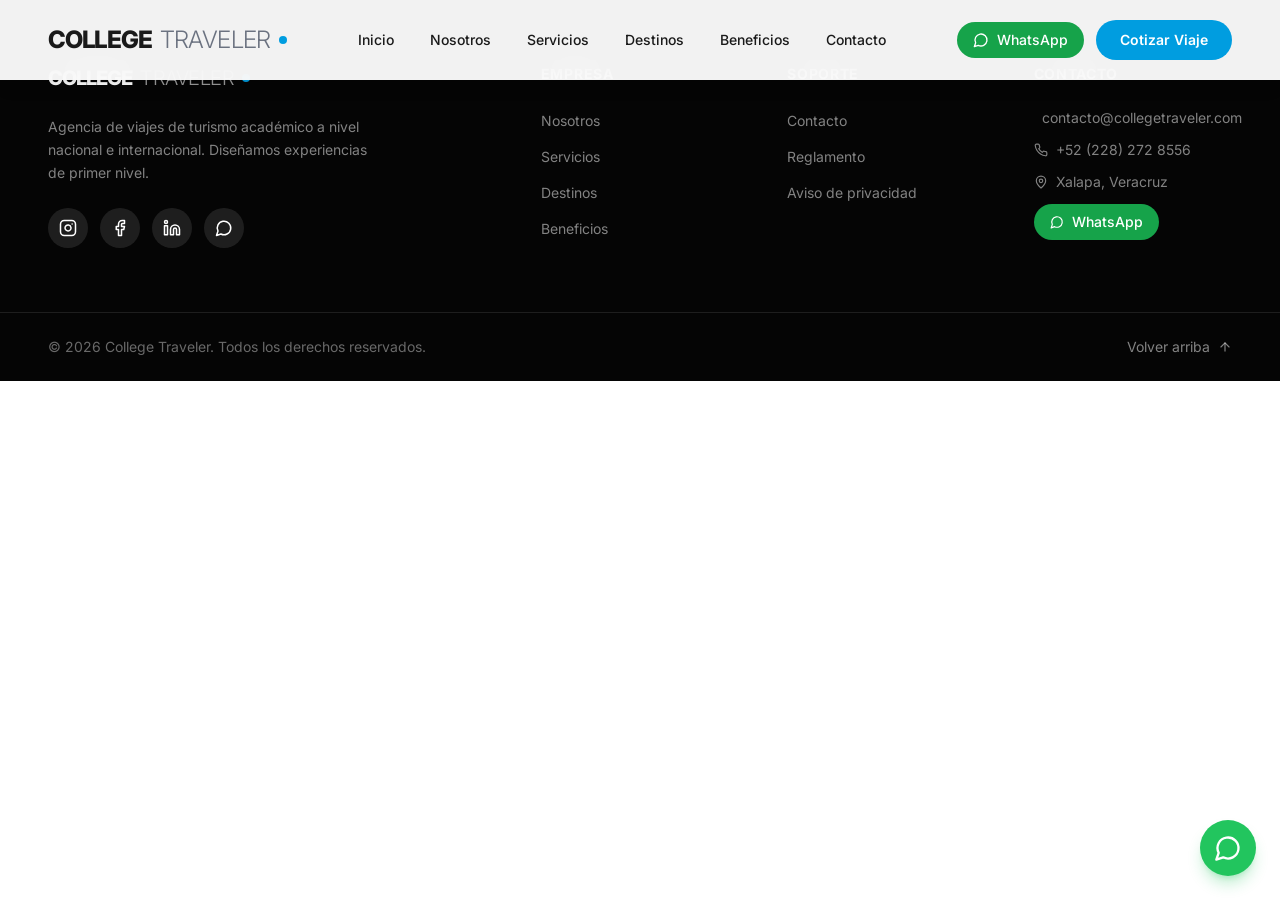
<file: index.html>
<!doctype html><html lang="es-MX"><head><meta charset="utf-8"/><meta name="viewport" content="width=device-width,initial-scale=1"/><meta name="theme-color" content="#009DE0"/><title>College Traveler · Viajes académicos desde Xalapa, Veracruz</title><meta name="description" content="Agencia de viajes académicos en Xalapa, Veracruz. Llevamos grupos universitarios a congresos, empresas, museos e instituciones de su carrera, en México y el extranjero."/><link rel="canonical" href="https://collegetraveler.com/"/><meta property="og:type" content="website"/><meta property="og:site_name" content="College Traveler"/><meta property="og:title" content="College Traveler · Viajes académicos"/><meta property="og:description" content="Viajes académicos para grupos universitarios: congresos, empresas, museos e instituciones de su carrera."/><meta property="og:url" content="https://collegetraveler.com/"/><meta property="og:locale" content="es_MX"/><script defer="defer" src="/static/js/main.dd12dda1.js"></script><link href="/static/css/main.f03aaa86.css" rel="stylesheet"></head><body><noscript>Activa JavaScript para ver esta página.</noscript><div id="root"></div></body></html>
</file>
<file: static/css/main.f03aaa86.css>
@import url(https://fonts.googleapis.com/css2?family=Inter:wght@300;400;500;600;700;800;900&display=swap);*,::backdrop,:after,:before{--tw-border-spacing-x:0;--tw-border-spacing-y:0;--tw-translate-x:0;--tw-translate-y:0;--tw-rotate:0;--tw-skew-x:0;--tw-skew-y:0;--tw-scale-x:1;--tw-scale-y:1;--tw-pan-x: ;--tw-pan-y: ;--tw-pinch-zoom: ;--tw-scroll-snap-strictness:proximity;--tw-gradient-from-position: ;--tw-gradient-via-position: ;--tw-gradient-to-position: ;--tw-ordinal: ;--tw-slashed-zero: ;--tw-numeric-figure: ;--tw-numeric-spacing: ;--tw-numeric-fraction: ;--tw-ring-inset: ;--tw-ring-offset-width:0px;--tw-ring-offset-color:#fff;--tw-ring-color:#3b82f680;--tw-ring-offset-shadow:0 0 #0000;--tw-ring-shadow:0 0 #0000;--tw-shadow:0 0 #0000;--tw-shadow-colored:0 0 #0000;--tw-blur: ;--tw-brightness: ;--tw-contrast: ;--tw-grayscale: ;--tw-hue-rotate: ;--tw-invert: ;--tw-saturate: ;--tw-sepia: ;--tw-drop-shadow: ;--tw-backdrop-blur: ;--tw-backdrop-brightness: ;--tw-backdrop-contrast: ;--tw-backdrop-grayscale: ;--tw-backdrop-hue-rotate: ;--tw-backdrop-invert: ;--tw-backdrop-opacity: ;--tw-backdrop-saturate: ;--tw-backdrop-sepia: ;--tw-contain-size: ;--tw-contain-layout: ;--tw-contain-paint: ;--tw-contain-style: }

/*
! tailwindcss v3.4.19 | MIT License | https://tailwindcss.com
*/*,:after,:before{border:0 solid #e5e7eb;box-sizing:border-box}:after,:before{--tw-content:""}:host,html{-webkit-text-size-adjust:100%;font-feature-settings:normal;-webkit-tap-highlight-color:transparent;font-family:ui-sans-serif,system-ui,sans-serif,Apple Color Emoji,Segoe UI Emoji,Segoe UI Symbol,Noto Color Emoji;font-variation-settings:normal;line-height:1.5;tab-size:4}body{line-height:inherit}hr{border-top-width:1px;color:inherit;height:0}abbr:where([title]){-webkit-text-decoration:underline dotted;text-decoration:underline dotted}h1,h2,h3,h4,h5,h6{font-size:inherit;font-weight:inherit}a{color:inherit;text-decoration:inherit}b,strong{font-weight:bolder}code,kbd,pre,samp{font-feature-settings:normal;font-family:ui-monospace,SFMono-Regular,Menlo,Monaco,Consolas,Liberation Mono,Courier New,monospace;font-size:1em;font-variation-settings:normal}small{font-size:80%}sub,sup{font-size:75%;line-height:0;position:relative;vertical-align:initial}sub{bottom:-.25em}sup{top:-.5em}table{border-collapse:collapse;border-color:inherit;text-indent:0}button,input,optgroup,select,textarea{font-feature-settings:inherit;color:inherit;font-family:inherit;font-size:100%;font-variation-settings:inherit;font-weight:inherit;letter-spacing:inherit;line-height:inherit;margin:0;padding:0}button,select{text-transform:none}button,input:where([type=button]),input:where([type=reset]),input:where([type=submit]){-webkit-appearance:button;background-color:initial;background-image:none}:-moz-focusring{outline:auto}:-moz-ui-invalid{box-shadow:none}progress{vertical-align:initial}::-webkit-inner-spin-button,::-webkit-outer-spin-button{height:auto}[type=search]{-webkit-appearance:textfield;outline-offset:-2px}::-webkit-search-decoration{-webkit-appearance:none}::-webkit-file-upload-button{-webkit-appearance:button;font:inherit}summary{display:list-item}blockquote,dd,dl,figure,h1,h2,h3,h4,h5,h6,hr,p,pre{margin:0}fieldset{margin:0}fieldset,legend{padding:0}menu,ol,ul{list-style:none;margin:0;padding:0}dialog{padding:0}textarea{resize:vertical}input::placeholder,textarea::placeholder{color:#9ca3af;opacity:1}[role=button],button{cursor:pointer}:disabled{cursor:default}audio,canvas,embed,iframe,img,object,svg,video{display:block;vertical-align:middle}img,video{height:auto;max-width:100%}[hidden]:where(:not([hidden=until-found])){display:none}:root{--background:0 0% 100%;--foreground:0 0% 10%;--card:0 0% 100%;--card-foreground:0 0% 10%;--popover:0 0% 100%;--popover-foreground:0 0% 10%;--primary:199 100% 44%;--primary-foreground:0 0% 100%;--secondary:0 0% 96.1%;--secondary-foreground:0 0% 10%;--muted:0 0% 96.1%;--muted-foreground:0 0% 45.1%;--accent:0 0% 96.1%;--accent-foreground:0 0% 10%;--destructive:0 84.2% 60.2%;--destructive-foreground:0 0% 98%;--border:0 0% 89.8%;--input:0 0% 89.8%;--ring:199 100% 44%;--radius:0.5rem}*{border-color:#e5e5e5;border-color:hsl(var(--border))}body{background-color:hsl(var(--background));color:hsl(var(--foreground))}[data-debug-wrapper=true]{display:contents!important}.sr-only{clip:rect(0,0,0,0);border-width:0;height:1px;margin:-1px;overflow:hidden;padding:0;position:absolute;white-space:nowrap;width:1px}.pointer-events-none{pointer-events:none}.pointer-events-auto{pointer-events:auto}.visible{visibility:visible}.invisible{visibility:hidden}.fixed{position:fixed}.absolute{position:absolute}.relative{position:relative}.inset-0{inset:0}.inset-x-0{left:0;right:0}.inset-y-0{bottom:0;top:0}.-bottom-12{bottom:-3rem}.-left-12{left:-3rem}.-left-4{left:-1rem}.-right-12{right:-3rem}.-right-4{right:-1rem}.-top-12{top:-3rem}.bottom-0{bottom:0}.bottom-4{bottom:1rem}.bottom-6{bottom:1.5rem}.left-0{left:0}.left-1{left:.25rem}.left-1\/2{left:50%}.left-2{left:.5rem}.left-4{left:1rem}.left-\[50\%\]{left:50%}.right-0{right:0}.right-1{right:.25rem}.right-2{right:.5rem}.right-4{right:1rem}.right-6{right:1.5rem}.top-0{top:0}.top-1{top:.25rem}.top-1\/2{top:50%}.top-20{top:5rem}.top-4{top:1rem}.top-\[1px\]{top:1px}.top-\[50\%\]{top:50%}.top-\[60\%\]{top:60%}.top-full{top:100%}.z-10{z-index:10}.z-40{z-index:40}.z-50{z-index:50}.z-\[100\]{z-index:100}.z-\[1\]{z-index:1}.col-span-2{grid-column:span 2/span 2}.-mx-1{margin-left:-.25rem;margin-right:-.25rem}.mx-auto{margin-left:auto;margin-right:auto}.my-1{margin-bottom:.25rem;margin-top:.25rem}.-ml-4{margin-left:-1rem}.-mt-4{margin-top:-1rem}.mb-1{margin-bottom:.25rem}.mb-10{margin-bottom:2.5rem}.mb-12{margin-bottom:3rem}.mb-16{margin-bottom:4rem}.mb-2{margin-bottom:.5rem}.mb-4{margin-bottom:1rem}.mb-5{margin-bottom:1.25rem}.mb-6{margin-bottom:1.5rem}.mb-8{margin-bottom:2rem}.ml-1{margin-left:.25rem}.ml-auto{margin-left:auto}.mr-2{margin-right:.5rem}.mt-1\.5{margin-top:.375rem}.mt-12{margin-top:3rem}.mt-2{margin-top:.5rem}.mt-24{margin-top:6rem}.mt-3{margin-top:.75rem}.mt-4{margin-top:1rem}.mt-6{margin-top:1.5rem}.mt-8{margin-top:2rem}.mt-auto{margin-top:auto}.block{display:block}.inline-block{display:inline-block}.flex{display:flex}.inline-flex{display:inline-flex}.table{display:table}.grid{display:grid}.hidden{display:none}.h-1\.5{height:.375rem}.h-10{height:2.5rem}.h-12{height:3rem}.h-14{height:3.5rem}.h-16{height:4rem}.h-2{height:.5rem}.h-2\.5{height:.625rem}.h-20{height:5rem}.h-3{height:.75rem}.h-3\.5{height:.875rem}.h-4{height:1rem}.h-44{height:11rem}.h-5{height:1.25rem}.h-52{height:13rem}.h-56{height:14rem}.h-6{height:1.5rem}.h-7{height:1.75rem}.h-72{height:18rem}.h-8{height:2rem}.h-9{height:2.25rem}.h-96{height:24rem}.h-\[1px\]{height:1px}.h-\[2px\]{height:2px}.h-\[50vh\]{height:50vh}.h-\[var\(--radix-navigation-menu-viewport-height\)\]{height:var(--radix-navigation-menu-viewport-height)}.h-\[var\(--radix-select-trigger-height\)\]{height:var(--radix-select-trigger-height)}.h-auto{height:auto}.h-full{height:100%}.h-px{height:1px}.h-screen{height:100vh}.max-h-0{max-height:0}.max-h-40{max-height:10rem}.max-h-\[--radix-context-menu-content-available-height\]{max-height:var(--radix-context-menu-content-available-height)}.max-h-\[--radix-select-content-available-height\]{max-height:var(--radix-select-content-available-height)}.max-h-\[300px\]{max-height:300px}.max-h-\[var\(--radix-dropdown-menu-content-available-height\)\]{max-height:var(--radix-dropdown-menu-content-available-height)}.max-h-screen{max-height:100vh}.min-h-\[400px\]{min-height:400px}.min-h-\[60px\]{min-height:60px}.w-10{width:2.5rem}.w-12{width:3rem}.w-14{width:3.5rem}.w-16{width:4rem}.w-2{width:.5rem}.w-2\.5{width:.625rem}.w-20{width:5rem}.w-3{width:.75rem}.w-3\.5{width:.875rem}.w-3\/4{width:75%}.w-4{width:1rem}.w-5{width:1.25rem}.w-6{width:1.5rem}.w-64{width:16rem}.w-7{width:1.75rem}.w-72{width:18rem}.w-8{width:2rem}.w-9{width:2.25rem}.w-\[100px\]{width:100px}.w-\[1px\]{width:1px}.w-full{width:100%}.w-max{width:max-content}.w-px{width:1px}.min-w-0{min-width:0}.min-w-10{min-width:2.5rem}.min-w-8{min-width:2rem}.min-w-9{min-width:2.25rem}.min-w-\[12rem\]{min-width:12rem}.min-w-\[8rem\]{min-width:8rem}.min-w-\[var\(--radix-select-trigger-width\)\]{min-width:var(--radix-select-trigger-width)}.max-w-2xl{max-width:42rem}.max-w-4xl{max-width:56rem}.max-w-7xl{max-width:80rem}.max-w-lg{max-width:32rem}.max-w-max{max-width:max-content}.max-w-xl{max-width:36rem}.max-w-xs{max-width:20rem}.flex-1{flex:1 1}.flex-shrink-0,.shrink-0{flex-shrink:0}.grow{flex-grow:1}.grow-0{flex-grow:0}.basis-full{flex-basis:100%}.caption-bottom{caption-side:bottom}.border-collapse{border-collapse:collapse}.origin-\[--radix-context-menu-content-transform-origin\]{transform-origin:var(--radix-context-menu-content-transform-origin)}.origin-\[--radix-dropdown-menu-content-transform-origin\]{transform-origin:var(--radix-dropdown-menu-content-transform-origin)}.origin-\[--radix-hover-card-content-transform-origin\]{transform-origin:var(--radix-hover-card-content-transform-origin)}.origin-\[--radix-menubar-content-transform-origin\]{transform-origin:var(--radix-menubar-content-transform-origin)}.origin-\[--radix-popover-content-transform-origin\]{transform-origin:var(--radix-popover-content-transform-origin)}.origin-\[--radix-select-content-transform-origin\]{transform-origin:var(--radix-select-content-transform-origin)}.origin-\[--radix-tooltip-content-transform-origin\]{transform-origin:var(--radix-tooltip-content-transform-origin)}.-translate-x-1\/2{--tw-translate-x:-50%}.-translate-x-1\/2,.-translate-y-1\/2{transform:translate(var(--tw-translate-x),var(--tw-translate-y)) rotate(var(--tw-rotate)) skewX(var(--tw-skew-x)) skewY(var(--tw-skew-y)) scaleX(var(--tw-scale-x)) scaleY(var(--tw-scale-y))}.-translate-y-1\/2{--tw-translate-y:-50%}.translate-x-\[-50\%\]{--tw-translate-x:-50%}.translate-x-\[-50\%\],.translate-y-\[-50\%\]{transform:translate(var(--tw-translate-x),var(--tw-translate-y)) rotate(var(--tw-rotate)) skewX(var(--tw-skew-x)) skewY(var(--tw-skew-y)) scaleX(var(--tw-scale-x)) scaleY(var(--tw-scale-y))}.translate-y-\[-50\%\]{--tw-translate-y:-50%}.rotate-45{--tw-rotate:45deg}.rotate-45,.rotate-90{transform:translate(var(--tw-translate-x),var(--tw-translate-y)) rotate(var(--tw-rotate)) skewX(var(--tw-skew-x)) skewY(var(--tw-skew-y)) scaleX(var(--tw-scale-x)) scaleY(var(--tw-scale-y))}.rotate-90{--tw-rotate:90deg}.scale-\[1\.02\]{--tw-scale-x:1.02;--tw-scale-y:1.02}.scale-\[1\.02\],.transform{transform:translate(var(--tw-translate-x),var(--tw-translate-y)) rotate(var(--tw-rotate)) skewX(var(--tw-skew-x)) skewY(var(--tw-skew-y)) scaleX(var(--tw-scale-x)) scaleY(var(--tw-scale-y))}@keyframes pulse{50%{opacity:.5}}.animate-pulse{animation:pulse 2s cubic-bezier(.4,0,.6,1) infinite}@keyframes spin{to{transform:rotate(1turn)}}.animate-spin{animation:spin 1s linear infinite}.cursor-default{cursor:default}.cursor-pointer{cursor:pointer}.touch-none{touch-action:none}.select-none{-webkit-user-select:none;user-select:none}.list-disc{list-style-type:disc}.list-none{list-style-type:none}.grid-cols-1{grid-template-columns:repeat(1,minmax(0,1fr))}.grid-cols-2{grid-template-columns:repeat(2,minmax(0,1fr))}.grid-cols-3{grid-template-columns:repeat(3,minmax(0,1fr))}.flex-row{flex-direction:row}.flex-col{flex-direction:column}.flex-col-reverse{flex-direction:column-reverse}.flex-wrap{flex-wrap:wrap}.items-start{align-items:flex-start}.items-end{align-items:flex-end}.items-center{align-items:center}.justify-center{justify-content:center}.justify-between{justify-content:space-between}.gap-1{gap:.25rem}.gap-1\.5{gap:.375rem}.gap-12{gap:3rem}.gap-16{gap:4rem}.gap-2{gap:.5rem}.gap-3{gap:.75rem}.gap-4{gap:1rem}.gap-5{gap:1.25rem}.gap-6{gap:1.5rem}.gap-8{gap:2rem}.space-x-1>:not([hidden])~:not([hidden]){--tw-space-x-reverse:0;margin-left:calc(.25rem*(1 - var(--tw-space-x-reverse)));margin-right:calc(.25rem*var(--tw-space-x-reverse))}.space-x-2>:not([hidden])~:not([hidden]){--tw-space-x-reverse:0;margin-left:calc(.5rem*(1 - var(--tw-space-x-reverse)));margin-right:calc(.5rem*var(--tw-space-x-reverse))}.space-y-1>:not([hidden])~:not([hidden]){--tw-space-y-reverse:0;margin-bottom:calc(.25rem*var(--tw-space-y-reverse));margin-top:calc(.25rem*(1 - var(--tw-space-y-reverse)))}.space-y-1\.5>:not([hidden])~:not([hidden]){--tw-space-y-reverse:0;margin-bottom:calc(.375rem*var(--tw-space-y-reverse));margin-top:calc(.375rem*(1 - var(--tw-space-y-reverse)))}.space-y-2>:not([hidden])~:not([hidden]){--tw-space-y-reverse:0;margin-bottom:calc(.5rem*var(--tw-space-y-reverse));margin-top:calc(.5rem*(1 - var(--tw-space-y-reverse)))}.space-y-3>:not([hidden])~:not([hidden]){--tw-space-y-reverse:0;margin-bottom:calc(.75rem*var(--tw-space-y-reverse));margin-top:calc(.75rem*(1 - var(--tw-space-y-reverse)))}.space-y-4>:not([hidden])~:not([hidden]){--tw-space-y-reverse:0;margin-bottom:calc(1rem*var(--tw-space-y-reverse));margin-top:calc(1rem*(1 - var(--tw-space-y-reverse)))}.space-y-8>:not([hidden])~:not([hidden]){--tw-space-y-reverse:0;margin-bottom:calc(2rem*var(--tw-space-y-reverse));margin-top:calc(2rem*(1 - var(--tw-space-y-reverse)))}.overflow-auto{overflow:auto}.overflow-hidden{overflow:hidden}.overflow-x-auto{overflow-x:auto}.overflow-y-auto{overflow-y:auto}.overflow-x-hidden{overflow-x:hidden}.scroll-smooth{scroll-behavior:smooth}.whitespace-nowrap{white-space:nowrap}.break-words{overflow-wrap:break-word}.rounded-2xl{border-radius:1rem}.rounded-3xl{border-radius:1.5rem}.rounded-\[inherit\]{border-radius:inherit}.rounded-full{border-radius:9999px}.rounded-lg{border-radius:.5rem;border-radius:var(--radius)}.rounded-md{border-radius:calc(.5rem - 2px);border-radius:calc(var(--radius) - 2px)}.rounded-sm{border-radius:calc(.5rem - 4px);border-radius:calc(var(--radius) - 4px)}.rounded-xl{border-radius:.75rem}.rounded-t-\[10px\]{border-top-left-radius:10px;border-top-right-radius:10px}.rounded-tl-sm{border-top-left-radius:calc(.5rem - 4px);border-top-left-radius:calc(var(--radius) - 4px)}.border{border-width:1px}.border-2{border-width:2px}.border-y{border-top-width:1px}.border-b,.border-y{border-bottom-width:1px}.border-l{border-left-width:1px}.border-r{border-right-width:1px}.border-t{border-top-width:1px}.border-\[\#009DE0\]{--tw-border-opacity:1;border-color:#009de0;border-color:rgb(0 157 224/var(--tw-border-opacity,1))}.border-\[\#009DE0\]\/50{border-color:#009de080}.border-destructive{border-color:#ef4444;border-color:hsl(var(--destructive))}.border-destructive\/50{border-color:#ef444480;border-color:hsl(var(--destructive)/.5)}.border-gray-100{--tw-border-opacity:1;border-color:#f3f4f6;border-color:rgb(243 244 246/var(--tw-border-opacity,1))}.border-gray-200{--tw-border-opacity:1;border-color:#e5e7eb;border-color:rgb(229 231 235/var(--tw-border-opacity,1))}.border-input{border-color:#e5e5e5;border-color:hsl(var(--input))}.border-primary{border-color:#0099e0;border-color:hsl(var(--primary))}.border-primary\/50{border-color:#0099e080;border-color:hsl(var(--primary)/.5)}.border-transparent{border-color:#0000}.border-white\/10{border-color:#ffffff1a}.border-white\/20{border-color:#fff3}.border-white\/30{border-color:#ffffff4d}.border-white\/5{border-color:#ffffff0d}.border-l-transparent{border-left-color:#0000}.border-t-transparent{border-top-color:#0000}.bg-\[\#007BB0\]{--tw-bg-opacity:1;background-color:#007bb0;background-color:rgb(0 123 176/var(--tw-bg-opacity,1))}.bg-\[\#009DE0\]{--tw-bg-opacity:1;background-color:#009de0;background-color:rgb(0 157 224/var(--tw-bg-opacity,1))}.bg-\[\#009DE0\]\/10{background-color:#009de01a}.bg-\[\#009DE0\]\/20{background-color:#009de033}.bg-\[\#009DE0\]\/80{background-color:#009de0cc}.bg-\[\#050505\]{--tw-bg-opacity:1;background-color:#050505;background-color:rgb(5 5 5/var(--tw-bg-opacity,1))}.bg-\[\#0a0a0a\]{--tw-bg-opacity:1;background-color:#0a0a0a;background-color:rgb(10 10 10/var(--tw-bg-opacity,1))}.bg-\[\#0f0f0f\]{--tw-bg-opacity:1;background-color:#0f0f0f;background-color:rgb(15 15 15/var(--tw-bg-opacity,1))}.bg-\[\#1A1A1A\]{--tw-bg-opacity:1;background-color:#1a1a1a;background-color:rgb(26 26 26/var(--tw-bg-opacity,1))}.bg-\[\#1A1A1A\]\/80{background-color:#1a1a1acc}.bg-\[\#F5F5F5\]{--tw-bg-opacity:1;background-color:#f5f5f5;background-color:rgb(245 245 245/var(--tw-bg-opacity,1))}.bg-\[\#F8F9FA\]{--tw-bg-opacity:1;background-color:#f8f9fa;background-color:rgb(248 249 250/var(--tw-bg-opacity,1))}.bg-accent{background-color:#f5f5f5;background-color:hsl(var(--accent))}.bg-background{background-color:#fff;background-color:hsl(var(--background))}.bg-black\/80{background-color:#000c}.bg-blue-600{--tw-bg-opacity:1;background-color:#2563eb;background-color:rgb(37 99 235/var(--tw-bg-opacity,1))}.bg-blue-700{--tw-bg-opacity:1;background-color:#1d4ed8;background-color:rgb(29 78 216/var(--tw-bg-opacity,1))}.bg-border{background-color:#e5e5e5;background-color:hsl(var(--border))}.bg-card{background-color:#fff;background-color:hsl(var(--card))}.bg-destructive{background-color:#ef4444;background-color:hsl(var(--destructive))}.bg-foreground{background-color:#1a1a1a;background-color:hsl(var(--foreground))}.bg-green-100{--tw-bg-opacity:1;background-color:#dcfce7;background-color:rgb(220 252 231/var(--tw-bg-opacity,1))}.bg-green-500{--tw-bg-opacity:1;background-color:#22c55e;background-color:rgb(34 197 94/var(--tw-bg-opacity,1))}.bg-green-600{--tw-bg-opacity:1;background-color:#16a34a;background-color:rgb(22 163 74/var(--tw-bg-opacity,1))}.bg-muted{background-color:#f5f5f5;background-color:hsl(var(--muted))}.bg-muted\/50{background-color:#f5f5f580;background-color:hsl(var(--muted)/.5)}.bg-popover{background-color:#fff;background-color:hsl(var(--popover))}.bg-primary{background-color:#0099e0;background-color:hsl(var(--primary))}.bg-primary\/10{background-color:#0099e01a;background-color:hsl(var(--primary)/.1)}.bg-primary\/20{background-color:#0099e033;background-color:hsl(var(--primary)/.2)}.bg-secondary{background-color:#f5f5f5;background-color:hsl(var(--secondary))}.bg-transparent{background-color:initial}.bg-white{--tw-bg-opacity:1;background-color:#fff;background-color:rgb(255 255 255/var(--tw-bg-opacity,1))}.bg-white\/10{background-color:#ffffff1a}.bg-white\/5{background-color:#ffffff0d}.bg-white\/95{background-color:#fffffff2}.bg-gradient-to-br{background-image:linear-gradient(to bottom right,var(--tw-gradient-stops))}.bg-gradient-to-r{background-image:linear-gradient(to right,var(--tw-gradient-stops))}.bg-gradient-to-t{background-image:linear-gradient(to top,var(--tw-gradient-stops))}.from-\[\#1A1A1A\]{--tw-gradient-from:#1a1a1a var(--tw-gradient-from-position);--tw-gradient-to:#1a1a1a00 var(--tw-gradient-to-position);--tw-gradient-stops:var(--tw-gradient-from),var(--tw-gradient-to)}.from-\[\#1A1A1A\]\/70{--tw-gradient-from:#1a1a1ab3 var(--tw-gradient-from-position);--tw-gradient-to:#1a1a1a00 var(--tw-gradient-to-position);--tw-gradient-stops:var(--tw-gradient-from),var(--tw-gradient-to)}.from-\[\#1A1A1A\]\/90{--tw-gradient-from:#1a1a1ae6 var(--tw-gradient-from-position);--tw-gradient-to:#1a1a1a00 var(--tw-gradient-to-position);--tw-gradient-stops:var(--tw-gradient-from),var(--tw-gradient-to)}.from-\[\#1A1A1A\]\/95{--tw-gradient-from:#1a1a1af2 var(--tw-gradient-from-position);--tw-gradient-to:#1a1a1a00 var(--tw-gradient-to-position);--tw-gradient-stops:var(--tw-gradient-from),var(--tw-gradient-to)}.from-black{--tw-gradient-from:#000 var(--tw-gradient-from-position);--tw-gradient-to:#0000 var(--tw-gradient-to-position);--tw-gradient-stops:var(--tw-gradient-from),var(--tw-gradient-to)}.from-blue-500{--tw-gradient-from:#3b82f6 var(--tw-gradient-from-position);--tw-gradient-to:#3b82f600 var(--tw-gradient-to-position);--tw-gradient-stops:var(--tw-gradient-from),var(--tw-gradient-to)}.from-cyan-500{--tw-gradient-from:#06b6d4 var(--tw-gradient-from-position);--tw-gradient-to:#06b6d400 var(--tw-gradient-to-position);--tw-gradient-stops:var(--tw-gradient-from),var(--tw-gradient-to)}.from-emerald-500{--tw-gradient-from:#10b981 var(--tw-gradient-from-position);--tw-gradient-to:#10b98100 var(--tw-gradient-to-position);--tw-gradient-stops:var(--tw-gradient-from),var(--tw-gradient-to)}.from-indigo-500{--tw-gradient-from:#6366f1 var(--tw-gradient-from-position);--tw-gradient-to:#6366f100 var(--tw-gradient-to-position);--tw-gradient-stops:var(--tw-gradient-from),var(--tw-gradient-to)}.from-lime-500{--tw-gradient-from:#84cc16 var(--tw-gradient-from-position);--tw-gradient-to:#84cc1600 var(--tw-gradient-to-position);--tw-gradient-stops:var(--tw-gradient-from),var(--tw-gradient-to)}.from-pink-500{--tw-gradient-from:#ec4899 var(--tw-gradient-from-position);--tw-gradient-to:#ec489900 var(--tw-gradient-to-position);--tw-gradient-stops:var(--tw-gradient-from),var(--tw-gradient-to)}.from-purple-500{--tw-gradient-from:#a855f7 var(--tw-gradient-from-position);--tw-gradient-to:#a855f700 var(--tw-gradient-to-position);--tw-gradient-stops:var(--tw-gradient-from),var(--tw-gradient-to)}.from-purple-600{--tw-gradient-from:#9333ea var(--tw-gradient-from-position);--tw-gradient-to:#9333ea00 var(--tw-gradient-to-position);--tw-gradient-stops:var(--tw-gradient-from),var(--tw-gradient-to)}.from-red-500{--tw-gradient-from:#ef4444 var(--tw-gradient-from-position);--tw-gradient-to:#ef444400 var(--tw-gradient-to-position);--tw-gradient-stops:var(--tw-gradient-from),var(--tw-gradient-to)}.from-sky-500{--tw-gradient-from:#0ea5e9 var(--tw-gradient-from-position);--tw-gradient-to:#0ea5e900 var(--tw-gradient-to-position);--tw-gradient-stops:var(--tw-gradient-from),var(--tw-gradient-to)}.from-slate-500{--tw-gradient-from:#64748b var(--tw-gradient-from-position);--tw-gradient-to:#64748b00 var(--tw-gradient-to-position);--tw-gradient-stops:var(--tw-gradient-from),var(--tw-gradient-to)}.from-yellow-500{--tw-gradient-from:#eab308 var(--tw-gradient-from-position);--tw-gradient-to:#eab30800 var(--tw-gradient-to-position);--tw-gradient-stops:var(--tw-gradient-from),var(--tw-gradient-to)}.via-\[\#1A1A1A\]\/40{--tw-gradient-to:#1a1a1a00 var(--tw-gradient-to-position);--tw-gradient-stops:var(--tw-gradient-from),#1a1a1a66 var(--tw-gradient-via-position),var(--tw-gradient-to)}.via-\[\#1A1A1A\]\/60{--tw-gradient-to:#1a1a1a00 var(--tw-gradient-to-position);--tw-gradient-stops:var(--tw-gradient-from),#1a1a1a99 var(--tw-gradient-via-position),var(--tw-gradient-to)}.via-\[\#1A1A1A\]\/70{--tw-gradient-to:#1a1a1a00 var(--tw-gradient-to-position);--tw-gradient-stops:var(--tw-gradient-from),#1a1a1ab3 var(--tw-gradient-via-position),var(--tw-gradient-to)}.via-black\/70{--tw-gradient-to:#0000 var(--tw-gradient-to-position);--tw-gradient-stops:var(--tw-gradient-from),#000000b3 var(--tw-gradient-via-position),var(--tw-gradient-to)}.to-\[\#1A1A1A\]\/50{--tw-gradient-to:#1a1a1a80 var(--tw-gradient-to-position)}.to-blue-400{--tw-gradient-to:#60a5fa var(--tw-gradient-to-position)}.to-cyan-400{--tw-gradient-to:#22d3ee var(--tw-gradient-to-position)}.to-fuchsia-400{--tw-gradient-to:#e879f9 var(--tw-gradient-to-position)}.to-gray-400{--tw-gradient-to:#9ca3af var(--tw-gradient-to-position)}.to-green-400{--tw-gradient-to:#4ade80 var(--tw-gradient-to-position)}.to-orange-400{--tw-gradient-to:#fb923c var(--tw-gradient-to-position)}.to-pink-400{--tw-gradient-to:#f472b6 var(--tw-gradient-to-position)}.to-pink-500{--tw-gradient-to:#ec4899 var(--tw-gradient-to-position)}.to-rose-400{--tw-gradient-to:#fb7185 var(--tw-gradient-to-position)}.to-teal-400{--tw-gradient-to:#2dd4bf var(--tw-gradient-to-position)}.to-transparent{--tw-gradient-to:#0000 var(--tw-gradient-to-position)}.to-violet-400{--tw-gradient-to:#a78bfa var(--tw-gradient-to-position)}.fill-current{fill:currentColor}.fill-primary{fill:#0099e0;fill:hsl(var(--primary))}.object-cover{object-fit:cover}.p-0{padding:0}.p-1{padding:.25rem}.p-2{padding:.5rem}.p-3{padding:.75rem}.p-4{padding:1rem}.p-6{padding:1.5rem}.p-8{padding:2rem}.p-\[1px\]{padding:1px}.px-1\.5{padding-left:.375rem;padding-right:.375rem}.px-10{padding-left:2.5rem;padding-right:2.5rem}.px-2{padding-left:.5rem;padding-right:.5rem}.px-2\.5{padding-left:.625rem;padding-right:.625rem}.px-3{padding-left:.75rem;padding-right:.75rem}.px-4{padding-left:1rem;padding-right:1rem}.px-5{padding-left:1.25rem;padding-right:1.25rem}.px-6{padding-left:1.5rem;padding-right:1.5rem}.px-8{padding-left:2rem;padding-right:2rem}.py-0\.5{padding-bottom:.125rem;padding-top:.125rem}.py-1{padding-bottom:.25rem;padding-top:.25rem}.py-1\.5{padding-bottom:.375rem;padding-top:.375rem}.py-12{padding-bottom:3rem;padding-top:3rem}.py-16{padding-bottom:4rem;padding-top:4rem}.py-2{padding-bottom:.5rem;padding-top:.5rem}.py-2\.5{padding-bottom:.625rem;padding-top:.625rem}.py-20{padding-bottom:5rem;padding-top:5rem}.py-24{padding-bottom:6rem;padding-top:6rem}.py-3{padding-bottom:.75rem;padding-top:.75rem}.py-4{padding-bottom:1rem;padding-top:1rem}.py-5{padding-bottom:1.25rem;padding-top:1.25rem}.py-6{padding-bottom:1.5rem;padding-top:1.5rem}.pb-16{padding-bottom:4rem}.pb-4{padding-bottom:1rem}.pb-5{padding-bottom:1.25rem}.pl-2{padding-left:.5rem}.pl-2\.5{padding-left:.625rem}.pl-4{padding-left:1rem}.pl-6{padding-left:1.5rem}.pl-8{padding-left:2rem}.pr-2{padding-right:.5rem}.pr-2\.5{padding-right:.625rem}.pr-6{padding-right:1.5rem}.pr-8{padding-right:2rem}.pt-0{padding-top:0}.pt-1{padding-top:.25rem}.pt-32{padding-top:8rem}.pt-4{padding-top:1rem}.pt-8{padding-top:2rem}.text-left{text-align:left}.text-center{text-align:center}.align-middle{vertical-align:middle}.text-2xl{font-size:1.5rem;line-height:2rem}.text-3xl{font-size:1.875rem;line-height:2.25rem}.text-4xl{font-size:2.25rem;line-height:2.5rem}.text-5xl{font-size:3rem;line-height:1}.text-\[0\.8rem\]{font-size:.8rem}.text-base{font-size:1rem;line-height:1.5rem}.text-lg{font-size:1.125rem;line-height:1.75rem}.text-sm{font-size:.875rem;line-height:1.25rem}.text-xl{font-size:1.25rem;line-height:1.75rem}.text-xs{font-size:.75rem;line-height:1rem}.font-black{font-weight:900}.font-bold{font-weight:700}.font-extrabold{font-weight:800}.font-light{font-weight:300}.font-medium{font-weight:500}.font-normal{font-weight:400}.font-semibold{font-weight:600}.uppercase{text-transform:uppercase}.italic{font-style:italic}.leading-\[0\.9\]{line-height:.9}.leading-none{line-height:1}.leading-relaxed{line-height:1.625}.leading-tight{line-height:1.25}.tracking-tight{letter-spacing:-.025em}.tracking-tighter{letter-spacing:-.05em}.tracking-wide{letter-spacing:.025em}.tracking-wider{letter-spacing:.05em}.tracking-widest{letter-spacing:.1em}.text-\[\#009DE0\]{--tw-text-opacity:1;color:#009de0;color:rgb(0 157 224/var(--tw-text-opacity,1))}.text-\[\#1A1A1A\]{--tw-text-opacity:1;color:#1a1a1a;color:rgb(26 26 26/var(--tw-text-opacity,1))}.text-\[\#1A1A1A\]\/50{color:#1a1a1a80}.text-\[\#1A1A1A\]\/60{color:#1a1a1a99}.text-\[\#1A1A1A\]\/70{color:#1a1a1ab3}.text-\[\#1A1A1A\]\/75{color:#1a1a1abf}.text-\[\#1A1A1A\]\/80{color:#1a1a1acc}.text-\[\#6B7280\]{--tw-text-opacity:1;color:#6b7280;color:rgb(107 114 128/var(--tw-text-opacity,1))}.text-accent-foreground{color:#1a1a1a;color:hsl(var(--accent-foreground))}.text-card-foreground{color:#1a1a1a;color:hsl(var(--card-foreground))}.text-current{color:currentColor}.text-destructive{color:#ef4444;color:hsl(var(--destructive))}.text-destructive-foreground{color:#fafafa;color:hsl(var(--destructive-foreground))}.text-foreground{color:#1a1a1a;color:hsl(var(--foreground))}.text-foreground\/50{color:#1a1a1a80;color:hsl(var(--foreground)/.5)}.text-gray-500{--tw-text-opacity:1;color:#6b7280;color:rgb(107 114 128/var(--tw-text-opacity,1))}.text-gray-600{--tw-text-opacity:1;color:#4b5563;color:rgb(75 85 99/var(--tw-text-opacity,1))}.text-green-600{--tw-text-opacity:1;color:#16a34a;color:rgb(22 163 74/var(--tw-text-opacity,1))}.text-muted-foreground{color:#737373;color:hsl(var(--muted-foreground))}.text-popover-foreground{color:#1a1a1a;color:hsl(var(--popover-foreground))}.text-primary{color:#0099e0;color:hsl(var(--primary))}.text-primary-foreground{color:#fff;color:hsl(var(--primary-foreground))}.text-secondary-foreground{color:#1a1a1a;color:hsl(var(--secondary-foreground))}.text-white{--tw-text-opacity:1;color:#fff;color:rgb(255 255 255/var(--tw-text-opacity,1))}.text-white\/40{color:#fff6}.text-white\/50{color:#ffffff80}.text-white\/60{color:#fff9}.text-white\/70{color:#ffffffb3}.text-white\/80{color:#fffc}.underline-offset-4{text-underline-offset:4px}.opacity-0{opacity:0}.opacity-100{opacity:1}.opacity-50{opacity:.5}.opacity-60{opacity:.6}.opacity-70{opacity:.7}.opacity-90{opacity:.9}.shadow{--tw-shadow:0 1px 3px 0 #0000001a,0 1px 2px -1px #0000001a;--tw-shadow-colored:0 1px 3px 0 var(--tw-shadow-color),0 1px 2px -1px var(--tw-shadow-color)}.shadow,.shadow-lg{box-shadow:0 0 #0000,0 0 #0000,var(--tw-shadow);box-shadow:var(--tw-ring-offset-shadow,0 0 #0000),var(--tw-ring-shadow,0 0 #0000),var(--tw-shadow)}.shadow-lg{--tw-shadow:0 10px 15px -3px #0000001a,0 4px 6px -4px #0000001a;--tw-shadow-colored:0 10px 15px -3px var(--tw-shadow-color),0 4px 6px -4px var(--tw-shadow-color)}.shadow-md{--tw-shadow:0 4px 6px -1px #0000001a,0 2px 4px -2px #0000001a;--tw-shadow-colored:0 4px 6px -1px var(--tw-shadow-color),0 2px 4px -2px var(--tw-shadow-color)}.shadow-md,.shadow-sm{box-shadow:0 0 #0000,0 0 #0000,var(--tw-shadow);box-shadow:var(--tw-ring-offset-shadow,0 0 #0000),var(--tw-ring-shadow,0 0 #0000),var(--tw-shadow)}.shadow-sm{--tw-shadow:0 1px 2px 0 #0000000d;--tw-shadow-colored:0 1px 2px 0 var(--tw-shadow-color)}.shadow-xl{--tw-shadow:0 20px 25px -5px #0000001a,0 8px 10px -6px #0000001a;--tw-shadow-colored:0 20px 25px -5px var(--tw-shadow-color),0 8px 10px -6px var(--tw-shadow-color);box-shadow:0 0 #0000,0 0 #0000,var(--tw-shadow);box-shadow:var(--tw-ring-offset-shadow,0 0 #0000),var(--tw-ring-shadow,0 0 #0000),var(--tw-shadow)}.shadow-green-500\/30{--tw-shadow-color:#22c55e4d;--tw-shadow:var(--tw-shadow-colored)}.outline-none{outline:2px solid #0000;outline-offset:2px}.outline{outline-style:solid}.ring-0{--tw-ring-offset-shadow:var(--tw-ring-inset) 0 0 0 var(--tw-ring-offset-width) var(--tw-ring-offset-color);--tw-ring-shadow:var(--tw-ring-inset) 0 0 0 calc(var(--tw-ring-offset-width)) var(--tw-ring-color)}.ring-0,.ring-1{box-shadow:var(--tw-ring-offset-shadow),var(--tw-ring-shadow),0 0 #0000;box-shadow:var(--tw-ring-offset-shadow),var(--tw-ring-shadow),var(--tw-shadow,0 0 #0000)}.ring-1{--tw-ring-offset-shadow:var(--tw-ring-inset) 0 0 0 var(--tw-ring-offset-width) var(--tw-ring-offset-color);--tw-ring-shadow:var(--tw-ring-inset) 0 0 0 calc(1px + var(--tw-ring-offset-width)) var(--tw-ring-color)}.ring-ring{--tw-ring-color:hsl(var(--ring))}.ring-offset-background{--tw-ring-offset-color:hsl(var(--background))}.filter{filter:var(--tw-blur) var(--tw-brightness) var(--tw-contrast) var(--tw-grayscale) var(--tw-hue-rotate) var(--tw-invert) var(--tw-saturate) var(--tw-sepia) var(--tw-drop-shadow)}.backdrop-blur-md{--tw-backdrop-blur:blur(12px)}.backdrop-blur-md,.backdrop-blur-sm{-webkit-backdrop-filter:var(--tw-backdrop-blur) var(--tw-backdrop-brightness) var(--tw-backdrop-contrast) var(--tw-backdrop-grayscale) var(--tw-backdrop-hue-rotate) var(--tw-backdrop-invert) var(--tw-backdrop-opacity) var(--tw-backdrop-saturate) var(--tw-backdrop-sepia);backdrop-filter:var(--tw-backdrop-blur) var(--tw-backdrop-brightness) var(--tw-backdrop-contrast) var(--tw-backdrop-grayscale) var(--tw-backdrop-hue-rotate) var(--tw-backdrop-invert) var(--tw-backdrop-opacity) var(--tw-backdrop-saturate) var(--tw-backdrop-sepia)}.backdrop-blur-sm{--tw-backdrop-blur:blur(4px)}.backdrop-blur-xl{--tw-backdrop-blur:blur(24px);-webkit-backdrop-filter:var(--tw-backdrop-blur) var(--tw-backdrop-brightness) var(--tw-backdrop-contrast) var(--tw-backdrop-grayscale) var(--tw-backdrop-hue-rotate) var(--tw-backdrop-invert) var(--tw-backdrop-opacity) var(--tw-backdrop-saturate) var(--tw-backdrop-sepia);backdrop-filter:var(--tw-backdrop-blur) var(--tw-backdrop-brightness) var(--tw-backdrop-contrast) var(--tw-backdrop-grayscale) var(--tw-backdrop-hue-rotate) var(--tw-backdrop-invert) var(--tw-backdrop-opacity) var(--tw-backdrop-saturate) var(--tw-backdrop-sepia)}.transition{transition-duration:.15s;transition-property:color,background-color,border-color,text-decoration-color,fill,stroke,opacity,box-shadow,transform,filter,-webkit-backdrop-filter;transition-property:color,background-color,border-color,text-decoration-color,fill,stroke,opacity,box-shadow,transform,filter,backdrop-filter;transition-property:color,background-color,border-color,text-decoration-color,fill,stroke,opacity,box-shadow,transform,filter,backdrop-filter,-webkit-backdrop-filter;transition-timing-function:cubic-bezier(.4,0,.2,1)}.transition-all{transition-duration:.15s;transition-property:all;transition-timing-function:cubic-bezier(.4,0,.2,1)}.transition-colors{transition-duration:.15s;transition-property:color,background-color,border-color,text-decoration-color,fill,stroke;transition-timing-function:cubic-bezier(.4,0,.2,1)}.transition-opacity{transition-duration:.15s;transition-property:opacity;transition-timing-function:cubic-bezier(.4,0,.2,1)}.transition-transform{transition-duration:.15s;transition-property:transform;transition-timing-function:cubic-bezier(.4,0,.2,1)}.duration-1000{transition-duration:1s}.duration-200{transition-duration:.2s}.duration-300{transition-duration:.3s}.duration-500{transition-duration:.5s}.duration-700{transition-duration:.7s}.ease-in-out{transition-timing-function:cubic-bezier(.4,0,.2,1)}@keyframes enter{0%{opacity:1;opacity:var(--tw-enter-opacity,1);transform:translateZ(0) scaleX(1) rotate(0);transform:translate3d(var(--tw-enter-translate-x,0),var(--tw-enter-translate-y,0),0) scale3d(var(--tw-enter-scale,1),var(--tw-enter-scale,1),var(--tw-enter-scale,1)) rotate(var(--tw-enter-rotate,0))}}@keyframes exit{to{opacity:1;opacity:var(--tw-exit-opacity,1);transform:translateZ(0) scaleX(1) rotate(0);transform:translate3d(var(--tw-exit-translate-x,0),var(--tw-exit-translate-y,0),0) scale3d(var(--tw-exit-scale,1),var(--tw-exit-scale,1),var(--tw-exit-scale,1)) rotate(var(--tw-exit-rotate,0))}}.animate-in{--tw-enter-opacity:initial;--tw-enter-scale:initial;--tw-enter-rotate:initial;--tw-enter-translate-x:initial;--tw-enter-translate-y:initial;animation-duration:.15s;animation-name:enter}.fade-in-0{--tw-enter-opacity:0}.zoom-in-95{--tw-enter-scale:.95}.duration-1000{animation-duration:1s}.duration-200{animation-duration:.2s}.duration-300{animation-duration:.3s}.duration-500{animation-duration:.5s}.duration-700{animation-duration:.7s}.ease-in-out{animation-timing-function:cubic-bezier(.4,0,.2,1)}:root{--ct-primary:#009de0;--ct-primary-hover:#007bb0;--ct-secondary:#1a1a1a;--ct-background:#fff;--ct-surface:#f8f9fa;--ct-surface-dark:#111;--ct-text-primary:#1a1a1a;--ct-text-secondary:#6b7280;--ct-text-inverse:#fff;--ct-border:#e5e7eb}body{-webkit-font-smoothing:antialiased;-moz-osx-font-smoothing:grayscale;background-color:#fff;background-color:var(--ct-background);color:#1a1a1a;color:var(--ct-text-primary);font-family:Inter,-apple-system,BlinkMacSystemFont,Segoe UI,Roboto,Oxygen,Ubuntu,Cantarell,Fira Sans,Droid Sans,Helvetica Neue,sans-serif;margin:0}code{font-family:source-code-pro,Menlo,Monaco,Consolas,Courier New,monospace}::-webkit-scrollbar{width:8px}::-webkit-scrollbar-track{background:#f8f9fa;background:var(--ct-surface)}::-webkit-scrollbar-thumb{background:#009de0;background:var(--ct-primary);border-radius:4px}::-webkit-scrollbar-thumb:hover{background:#007bb0;background:var(--ct-primary-hover)}::selection{background-color:var(--ct-primary);color:var(--ct-text-inverse)}@keyframes fadeInUp{0%{opacity:0;transform:translateY(30px)}to{opacity:1;transform:translateY(0)}}@keyframes fadeIn{0%{opacity:0}to{opacity:1}}@keyframes slideInLeft{0%{opacity:0;transform:translateX(-30px)}to{opacity:1;transform:translateX(0)}}@keyframes slideInRight{0%{opacity:0;transform:translateX(30px)}to{opacity:1;transform:translateX(0)}}.animate-fade-in-up{animation:fadeInUp .6s ease-out forwards}.animate-fade-in{animation:fadeIn .6s ease-out forwards}.animate-slide-in-left{animation:slideInLeft .6s ease-out forwards}.animate-slide-in-right{animation:slideInRight .6s ease-out forwards}.animation-delay-100{animation-delay:.1s}.animation-delay-200{animation-delay:.2s}.animation-delay-300{animation-delay:.3s}.animation-delay-400{animation-delay:.4s}.animation-delay-500{animation-delay:.5s}.hero-overlay{background:linear-gradient(90deg,#000000b3 0,#0000004d)}.glass-effect{-webkit-backdrop-filter:blur(10px);backdrop-filter:blur(10px);background:#ffffff1a;border:1px solid #fff3}.glass-effect-dark{-webkit-backdrop-filter:blur(20px);backdrop-filter:blur(20px);background:#0009;border:1px solid #ffffff1a}.card-hover{transition:all .3s ease}.card-hover:hover{box-shadow:0 20px 40px #0000001a;transform:translateY(-4px)}.btn-scale{transition:all .3s ease}.btn-scale:hover{transform:scale(1.05)}.section-animate{opacity:0;transform:translateY(20px);transition:opacity .6s ease,transform .6s ease}.section-animate.visible{opacity:1;transform:translateY(0)}.bento-grid{grid-gap:1.5rem;display:grid;gap:1.5rem;grid-template-columns:repeat(3,1fr);grid-template-rows:repeat(2,minmax(250px,1fr))}@media (max-width:1024px){.bento-grid{grid-template-columns:repeat(2,1fr);grid-template-rows:auto}}@media (max-width:640px){.bento-grid{grid-template-columns:1fr}}.bento-item-large{grid-column:span 2;grid-row:span 2}.bento-item-tall{grid-row:span 2}.bento-item-wide{grid-column:span 2}@media (max-width:1024px){.bento-item-large,.bento-item-tall,.bento-item-wide{grid-column:span 1;grid-row:span 1}}.file\:border-0::file-selector-button{border-width:0}.file\:bg-transparent::file-selector-button{background-color:initial}.file\:text-sm::file-selector-button{font-size:.875rem;line-height:1.25rem}.file\:font-medium::file-selector-button{font-weight:500}.file\:text-foreground::file-selector-button{color:#1a1a1a;color:hsl(var(--foreground))}.placeholder\:text-muted-foreground::placeholder{color:#737373;color:hsl(var(--muted-foreground))}.after\:absolute:after{content:var(--tw-content);position:absolute}.after\:inset-y-0:after{bottom:0;content:var(--tw-content);top:0}.after\:left-1\/2:after{content:var(--tw-content);left:50%}.after\:w-1:after{content:var(--tw-content);width:.25rem}.after\:-translate-x-1\/2:after{--tw-translate-x:-50%;content:var(--tw-content);transform:translate(var(--tw-translate-x),var(--tw-translate-y)) rotate(var(--tw-rotate)) skewX(var(--tw-skew-x)) skewY(var(--tw-skew-y)) scaleX(var(--tw-scale-x)) scaleY(var(--tw-scale-y))}.first\:rounded-l-md:first-child{border-bottom-left-radius:calc(.5rem - 2px);border-bottom-left-radius:calc(var(--radius) - 2px);border-top-left-radius:calc(.5rem - 2px);border-top-left-radius:calc(var(--radius) - 2px)}.first\:border-l:first-child{border-left-width:1px}.last\:rounded-r-md:last-child{border-bottom-right-radius:calc(.5rem - 2px);border-bottom-right-radius:calc(var(--radius) - 2px);border-top-right-radius:calc(.5rem - 2px);border-top-right-radius:calc(var(--radius) - 2px)}.focus-within\:relative:focus-within{position:relative}.focus-within\:z-20:focus-within{z-index:20}.hover\:scale-105:hover{--tw-scale-x:1.05;--tw-scale-y:1.05}.hover\:scale-105:hover,.hover\:scale-110:hover{transform:translate(var(--tw-translate-x),var(--tw-translate-y)) rotate(var(--tw-rotate)) skewX(var(--tw-skew-x)) skewY(var(--tw-skew-y)) scaleX(var(--tw-scale-x)) scaleY(var(--tw-scale-y))}.hover\:scale-110:hover{--tw-scale-x:1.1;--tw-scale-y:1.1}.hover\:border-\[\#009DE0\]:hover{--tw-border-opacity:1;border-color:#009de0;border-color:rgb(0 157 224/var(--tw-border-opacity,1))}.hover\:border-\[\#009DE0\]\/20:hover{border-color:#009de033}.hover\:border-\[\#009DE0\]\/30:hover{border-color:#009de04d}.hover\:border-white\/10:hover{border-color:#ffffff1a}.hover\:bg-\[\#006699\]:hover{--tw-bg-opacity:1;background-color:#069;background-color:rgb(0 102 153/var(--tw-bg-opacity,1))}.hover\:bg-\[\#007BB0\]:hover{--tw-bg-opacity:1;background-color:#007bb0;background-color:rgb(0 123 176/var(--tw-bg-opacity,1))}.hover\:bg-\[\#0088c4\]:hover{--tw-bg-opacity:1;background-color:#0088c4;background-color:rgb(0 136 196/var(--tw-bg-opacity,1))}.hover\:bg-accent:hover{background-color:#f5f5f5;background-color:hsl(var(--accent))}.hover\:bg-blue-600:hover{--tw-bg-opacity:1;background-color:#2563eb;background-color:rgb(37 99 235/var(--tw-bg-opacity,1))}.hover\:bg-blue-700:hover{--tw-bg-opacity:1;background-color:#1d4ed8;background-color:rgb(29 78 216/var(--tw-bg-opacity,1))}.hover\:bg-destructive\/80:hover{background-color:#ef4444cc;background-color:hsl(var(--destructive)/.8)}.hover\:bg-destructive\/90:hover{background-color:#ef4444e6;background-color:hsl(var(--destructive)/.9)}.hover\:bg-gray-100:hover{--tw-bg-opacity:1;background-color:#f3f4f6;background-color:rgb(243 244 246/var(--tw-bg-opacity,1))}.hover\:bg-green-600:hover{--tw-bg-opacity:1;background-color:#16a34a;background-color:rgb(22 163 74/var(--tw-bg-opacity,1))}.hover\:bg-green-700:hover{--tw-bg-opacity:1;background-color:#15803d;background-color:rgb(21 128 61/var(--tw-bg-opacity,1))}.hover\:bg-muted:hover{background-color:#f5f5f5;background-color:hsl(var(--muted))}.hover\:bg-muted\/50:hover{background-color:#f5f5f580;background-color:hsl(var(--muted)/.5)}.hover\:bg-pink-600:hover{--tw-bg-opacity:1;background-color:#db2777;background-color:rgb(219 39 119/var(--tw-bg-opacity,1))}.hover\:bg-primary:hover{background-color:#0099e0;background-color:hsl(var(--primary))}.hover\:bg-primary\/80:hover{background-color:#0099e0cc;background-color:hsl(var(--primary)/.8)}.hover\:bg-primary\/90:hover{background-color:#0099e0e6;background-color:hsl(var(--primary)/.9)}.hover\:bg-secondary:hover{background-color:#f5f5f5;background-color:hsl(var(--secondary))}.hover\:bg-secondary\/80:hover{background-color:#f5f5f5cc;background-color:hsl(var(--secondary)/.8)}.hover\:bg-white\/10:hover{background-color:#ffffff1a}.hover\:bg-white\/20:hover{background-color:#fff3}.hover\:text-\[\#009DE0\]:hover{--tw-text-opacity:1;color:#009de0;color:rgb(0 157 224/var(--tw-text-opacity,1))}.hover\:text-accent-foreground:hover{color:#1a1a1a;color:hsl(var(--accent-foreground))}.hover\:text-foreground:hover{color:#1a1a1a;color:hsl(var(--foreground))}.hover\:text-muted-foreground:hover{color:#737373;color:hsl(var(--muted-foreground))}.hover\:text-primary-foreground:hover{color:#fff;color:hsl(var(--primary-foreground))}.hover\:text-white:hover{--tw-text-opacity:1;color:#fff;color:rgb(255 255 255/var(--tw-text-opacity,1))}.hover\:underline:hover{text-decoration-line:underline}.hover\:no-underline:hover{text-decoration-line:none}.hover\:opacity-100:hover{opacity:1}.hover\:shadow-md:hover{--tw-shadow:0 4px 6px -1px #0000001a,0 2px 4px -2px #0000001a;--tw-shadow-colored:0 4px 6px -1px var(--tw-shadow-color),0 2px 4px -2px var(--tw-shadow-color)}.hover\:shadow-md:hover,.hover\:shadow-xl:hover{box-shadow:0 0 #0000,0 0 #0000,var(--tw-shadow);box-shadow:var(--tw-ring-offset-shadow,0 0 #0000),var(--tw-ring-shadow,0 0 #0000),var(--tw-shadow)}.hover\:shadow-xl:hover{--tw-shadow:0 20px 25px -5px #0000001a,0 8px 10px -6px #0000001a;--tw-shadow-colored:0 20px 25px -5px var(--tw-shadow-color),0 8px 10px -6px var(--tw-shadow-color)}.focus\:bg-accent:focus{background-color:#f5f5f5;background-color:hsl(var(--accent))}.focus\:bg-primary:focus{background-color:#0099e0;background-color:hsl(var(--primary))}.focus\:text-accent-foreground:focus{color:#1a1a1a;color:hsl(var(--accent-foreground))}.focus\:text-primary-foreground:focus{color:#fff;color:hsl(var(--primary-foreground))}.focus\:opacity-100:focus{opacity:1}.focus\:outline-none:focus{outline:2px solid #0000;outline-offset:2px}.focus\:ring-1:focus{--tw-ring-offset-shadow:var(--tw-ring-inset) 0 0 0 var(--tw-ring-offset-width) var(--tw-ring-offset-color);--tw-ring-shadow:var(--tw-ring-inset) 0 0 0 calc(1px + var(--tw-ring-offset-width)) var(--tw-ring-color)}.focus\:ring-1:focus,.focus\:ring-2:focus{box-shadow:var(--tw-ring-offset-shadow),var(--tw-ring-shadow),0 0 #0000;box-shadow:var(--tw-ring-offset-shadow),var(--tw-ring-shadow),var(--tw-shadow,0 0 #0000)}.focus\:ring-2:focus{--tw-ring-offset-shadow:var(--tw-ring-inset) 0 0 0 var(--tw-ring-offset-width) var(--tw-ring-offset-color);--tw-ring-shadow:var(--tw-ring-inset) 0 0 0 calc(2px + var(--tw-ring-offset-width)) var(--tw-ring-color)}.focus\:ring-ring:focus{--tw-ring-color:hsl(var(--ring))}.focus\:ring-offset-2:focus{--tw-ring-offset-width:2px}.focus-visible\:outline-none:focus-visible{outline:2px solid #0000;outline-offset:2px}.focus-visible\:ring-1:focus-visible{--tw-ring-offset-shadow:var(--tw-ring-inset) 0 0 0 var(--tw-ring-offset-width) var(--tw-ring-offset-color);--tw-ring-shadow:var(--tw-ring-inset) 0 0 0 calc(1px + var(--tw-ring-offset-width)) var(--tw-ring-color);box-shadow:var(--tw-ring-offset-shadow),var(--tw-ring-shadow),0 0 #0000;box-shadow:var(--tw-ring-offset-shadow),var(--tw-ring-shadow),var(--tw-shadow,0 0 #0000)}.focus-visible\:ring-2:focus-visible{--tw-ring-offset-shadow:var(--tw-ring-inset) 0 0 0 var(--tw-ring-offset-width) var(--tw-ring-offset-color);--tw-ring-shadow:var(--tw-ring-inset) 0 0 0 calc(2px + var(--tw-ring-offset-width)) var(--tw-ring-color);box-shadow:var(--tw-ring-offset-shadow),var(--tw-ring-shadow),0 0 #0000;box-shadow:var(--tw-ring-offset-shadow),var(--tw-ring-shadow),var(--tw-shadow,0 0 #0000)}.focus-visible\:ring-ring:focus-visible{--tw-ring-color:hsl(var(--ring))}.focus-visible\:ring-offset-1:focus-visible{--tw-ring-offset-width:1px}.focus-visible\:ring-offset-2:focus-visible{--tw-ring-offset-width:2px}.focus-visible\:ring-offset-background:focus-visible{--tw-ring-offset-color:hsl(var(--background))}.disabled\:pointer-events-none:disabled{pointer-events:none}.disabled\:cursor-not-allowed:disabled{cursor:not-allowed}.disabled\:opacity-50:disabled{opacity:.5}.group:hover .group-hover\:scale-105{--tw-scale-x:1.05;--tw-scale-y:1.05;transform:translate(var(--tw-translate-x),var(--tw-translate-y)) rotate(var(--tw-rotate)) skewX(var(--tw-skew-x)) skewY(var(--tw-skew-y)) scaleX(var(--tw-scale-x)) scaleY(var(--tw-scale-y))}.group:hover .group-hover\:border-\[\#009DE0\]\/30{border-color:#009de04d}.group:hover .group-hover\:bg-\[\#009DE0\]\/20{background-color:#009de033}.group:hover .group-hover\:text-\[\#009DE0\]{--tw-text-opacity:1;color:#009de0;color:rgb(0 157 224/var(--tw-text-opacity,1))}.group:hover .group-hover\:opacity-10{opacity:.1}.group:hover .group-hover\:opacity-100{opacity:1}.group:hover .group-hover\:shadow-md{--tw-shadow:0 4px 6px -1px #0000001a,0 2px 4px -2px #0000001a;--tw-shadow-colored:0 4px 6px -1px var(--tw-shadow-color),0 2px 4px -2px var(--tw-shadow-color);box-shadow:0 0 #0000,0 0 #0000,var(--tw-shadow);box-shadow:var(--tw-ring-offset-shadow,0 0 #0000),var(--tw-ring-shadow,0 0 #0000),var(--tw-shadow)}.group.destructive .group-\[\.destructive\]\:border-muted\/40{border-color:#f5f5f566;border-color:hsl(var(--muted)/.4)}.group.toaster .group-\[\.toaster\]\:border-border{border-color:#e5e5e5;border-color:hsl(var(--border))}.group.toast .group-\[\.toast\]\:bg-muted{background-color:#f5f5f5;background-color:hsl(var(--muted))}.group.toast .group-\[\.toast\]\:bg-primary{background-color:#0099e0;background-color:hsl(var(--primary))}.group.toaster .group-\[\.toaster\]\:bg-background{background-color:#fff;background-color:hsl(var(--background))}.group.destructive .group-\[\.destructive\]\:text-red-300{--tw-text-opacity:1;color:#fca5a5;color:rgb(252 165 165/var(--tw-text-opacity,1))}.group.toast .group-\[\.toast\]\:text-muted-foreground{color:#737373;color:hsl(var(--muted-foreground))}.group.toast .group-\[\.toast\]\:text-primary-foreground{color:#fff;color:hsl(var(--primary-foreground))}.group.toaster .group-\[\.toaster\]\:text-foreground{color:#1a1a1a;color:hsl(var(--foreground))}.group.toaster .group-\[\.toaster\]\:shadow-lg{--tw-shadow:0 10px 15px -3px #0000001a,0 4px 6px -4px #0000001a;--tw-shadow-colored:0 10px 15px -3px var(--tw-shadow-color),0 4px 6px -4px var(--tw-shadow-color);box-shadow:0 0 #0000,0 0 #0000,var(--tw-shadow);box-shadow:var(--tw-ring-offset-shadow,0 0 #0000),var(--tw-ring-shadow,0 0 #0000),var(--tw-shadow)}.group.destructive .group-\[\.destructive\]\:hover\:border-destructive\/30:hover{border-color:#ef44444d;border-color:hsl(var(--destructive)/.3)}.group.destructive .group-\[\.destructive\]\:hover\:bg-destructive:hover{background-color:#ef4444;background-color:hsl(var(--destructive))}.group.destructive .group-\[\.destructive\]\:hover\:text-destructive-foreground:hover{color:#fafafa;color:hsl(var(--destructive-foreground))}.group.destructive .group-\[\.destructive\]\:hover\:text-red-50:hover{--tw-text-opacity:1;color:#fef2f2;color:rgb(254 242 242/var(--tw-text-opacity,1))}.group.destructive .group-\[\.destructive\]\:focus\:ring-destructive:focus{--tw-ring-color:hsl(var(--destructive))}.group.destructive .group-\[\.destructive\]\:focus\:ring-red-400:focus{--tw-ring-opacity:1;--tw-ring-color:rgb(248 113 113/var(--tw-ring-opacity,1))}.group.destructive .group-\[\.destructive\]\:focus\:ring-offset-red-600:focus{--tw-ring-offset-color:#dc2626}.peer:disabled~.peer-disabled\:cursor-not-allowed{cursor:not-allowed}.peer:disabled~.peer-disabled\:opacity-70{opacity:.7}.has-\[\:disabled\]\:opacity-50:has(:disabled){opacity:.5}.aria-selected\:bg-accent[aria-selected=true]{background-color:#f5f5f5;background-color:hsl(var(--accent))}.aria-selected\:bg-accent\/50[aria-selected=true]{background-color:#f5f5f580;background-color:hsl(var(--accent)/.5)}.aria-selected\:text-accent-foreground[aria-selected=true]{color:#1a1a1a;color:hsl(var(--accent-foreground))}.aria-selected\:text-muted-foreground[aria-selected=true]{color:#737373;color:hsl(var(--muted-foreground))}.aria-selected\:opacity-100[aria-selected=true]{opacity:1}.data-\[disabled\=true\]\:pointer-events-none[data-disabled=true],.data-\[disabled\]\:pointer-events-none[data-disabled]{pointer-events:none}.data-\[panel-group-direction\=vertical\]\:h-px[data-panel-group-direction=vertical]{height:1px}.data-\[panel-group-direction\=vertical\]\:w-full[data-panel-group-direction=vertical]{width:100%}.data-\[side\=bottom\]\:translate-y-1[data-side=bottom]{--tw-translate-y:0.25rem}.data-\[side\=bottom\]\:translate-y-1[data-side=bottom],.data-\[side\=left\]\:-translate-x-1[data-side=left]{transform:translate(var(--tw-translate-x),var(--tw-translate-y)) rotate(var(--tw-rotate)) skewX(var(--tw-skew-x)) skewY(var(--tw-skew-y)) scaleX(var(--tw-scale-x)) scaleY(var(--tw-scale-y))}.data-\[side\=left\]\:-translate-x-1[data-side=left]{--tw-translate-x:-0.25rem}.data-\[side\=right\]\:translate-x-1[data-side=right]{--tw-translate-x:0.25rem}.data-\[side\=right\]\:translate-x-1[data-side=right],.data-\[side\=top\]\:-translate-y-1[data-side=top]{transform:translate(var(--tw-translate-x),var(--tw-translate-y)) rotate(var(--tw-rotate)) skewX(var(--tw-skew-x)) skewY(var(--tw-skew-y)) scaleX(var(--tw-scale-x)) scaleY(var(--tw-scale-y))}.data-\[side\=top\]\:-translate-y-1[data-side=top]{--tw-translate-y:-0.25rem}.data-\[state\=checked\]\:translate-x-4[data-state=checked]{--tw-translate-x:1rem;transform:translate(var(--tw-translate-x),var(--tw-translate-y)) rotate(var(--tw-rotate)) skewX(var(--tw-skew-x)) skewY(var(--tw-skew-y)) scaleX(var(--tw-scale-x)) scaleY(var(--tw-scale-y))}.data-\[state\=unchecked\]\:translate-x-0[data-state=unchecked],.data-\[swipe\=cancel\]\:translate-x-0[data-swipe=cancel]{--tw-translate-x:0px;transform:translate(var(--tw-translate-x),var(--tw-translate-y)) rotate(var(--tw-rotate)) skewX(var(--tw-skew-x)) skewY(var(--tw-skew-y)) scaleX(var(--tw-scale-x)) scaleY(var(--tw-scale-y))}.data-\[swipe\=end\]\:translate-x-\[var\(--radix-toast-swipe-end-x\)\][data-swipe=end]{--tw-translate-x:var(--radix-toast-swipe-end-x)}.data-\[swipe\=end\]\:translate-x-\[var\(--radix-toast-swipe-end-x\)\][data-swipe=end],.data-\[swipe\=move\]\:translate-x-\[var\(--radix-toast-swipe-move-x\)\][data-swipe=move]{transform:translate(var(--tw-translate-x),var(--tw-translate-y)) rotate(var(--tw-rotate)) skewX(var(--tw-skew-x)) skewY(var(--tw-skew-y)) scaleX(var(--tw-scale-x)) scaleY(var(--tw-scale-y))}.data-\[swipe\=move\]\:translate-x-\[var\(--radix-toast-swipe-move-x\)\][data-swipe=move]{--tw-translate-x:var(--radix-toast-swipe-move-x)}@keyframes accordion-up{0%{height:var(--radix-accordion-content-height)}to{height:0}}.data-\[state\=closed\]\:animate-accordion-up[data-state=closed]{animation:accordion-up .2s ease-out}@keyframes accordion-down{0%{height:0}to{height:var(--radix-accordion-content-height)}}.data-\[state\=open\]\:animate-accordion-down[data-state=open]{animation:accordion-down .2s ease-out}.data-\[panel-group-direction\=vertical\]\:flex-col[data-panel-group-direction=vertical]{flex-direction:column}.data-\[selected\=true\]\:bg-accent[data-selected=true]{background-color:#f5f5f5;background-color:hsl(var(--accent))}.data-\[state\=active\]\:bg-background[data-state=active]{background-color:#fff;background-color:hsl(var(--background))}.data-\[state\=checked\]\:bg-primary[data-state=checked]{background-color:#0099e0;background-color:hsl(var(--primary))}.data-\[state\=on\]\:bg-accent[data-state=on],.data-\[state\=open\]\:bg-accent[data-state=open]{background-color:#f5f5f5;background-color:hsl(var(--accent))}.data-\[state\=open\]\:bg-accent\/50[data-state=open]{background-color:#f5f5f580;background-color:hsl(var(--accent)/.5)}.data-\[state\=open\]\:bg-secondary[data-state=open]{background-color:#f5f5f5;background-color:hsl(var(--secondary))}.data-\[state\=selected\]\:bg-muted[data-state=selected]{background-color:#f5f5f5;background-color:hsl(var(--muted))}.data-\[state\=unchecked\]\:bg-input[data-state=unchecked]{background-color:#e5e5e5;background-color:hsl(var(--input))}.data-\[placeholder\]\:text-muted-foreground[data-placeholder]{color:#737373;color:hsl(var(--muted-foreground))}.data-\[selected\=true\]\:text-accent-foreground[data-selected=true]{color:#1a1a1a;color:hsl(var(--accent-foreground))}.data-\[state\=active\]\:text-foreground[data-state=active]{color:#1a1a1a;color:hsl(var(--foreground))}.data-\[state\=checked\]\:text-primary-foreground[data-state=checked]{color:#fff;color:hsl(var(--primary-foreground))}.data-\[state\=on\]\:text-accent-foreground[data-state=on],.data-\[state\=open\]\:text-accent-foreground[data-state=open]{color:#1a1a1a;color:hsl(var(--accent-foreground))}.data-\[state\=open\]\:text-muted-foreground[data-state=open]{color:#737373;color:hsl(var(--muted-foreground))}.data-\[disabled\=true\]\:opacity-50[data-disabled=true],.data-\[disabled\]\:opacity-50[data-disabled]{opacity:.5}.data-\[state\=active\]\:shadow[data-state=active]{--tw-shadow:0 1px 3px 0 #0000001a,0 1px 2px -1px #0000001a;--tw-shadow-colored:0 1px 3px 0 var(--tw-shadow-color),0 1px 2px -1px var(--tw-shadow-color);box-shadow:0 0 #0000,0 0 #0000,var(--tw-shadow);box-shadow:var(--tw-ring-offset-shadow,0 0 #0000),var(--tw-ring-shadow,0 0 #0000),var(--tw-shadow)}.data-\[swipe\=move\]\:transition-none[data-swipe=move]{transition-property:none}.data-\[state\=closed\]\:duration-300[data-state=closed]{transition-duration:.3s}.data-\[state\=open\]\:duration-500[data-state=open]{transition-duration:.5s}.data-\[motion\^\=from-\]\:animate-in[data-motion^=from-],.data-\[state\=open\]\:animate-in[data-state=open],.data-\[state\=visible\]\:animate-in[data-state=visible]{--tw-enter-opacity:initial;--tw-enter-scale:initial;--tw-enter-rotate:initial;--tw-enter-translate-x:initial;--tw-enter-translate-y:initial;animation-duration:.15s;animation-name:enter}.data-\[motion\^\=to-\]\:animate-out[data-motion^=to-],.data-\[state\=closed\]\:animate-out[data-state=closed],.data-\[state\=hidden\]\:animate-out[data-state=hidden],.data-\[swipe\=end\]\:animate-out[data-swipe=end]{--tw-exit-opacity:initial;--tw-exit-scale:initial;--tw-exit-rotate:initial;--tw-exit-translate-x:initial;--tw-exit-translate-y:initial;animation-duration:.15s;animation-name:exit}.data-\[motion\^\=from-\]\:fade-in[data-motion^=from-]{--tw-enter-opacity:0}.data-\[motion\^\=to-\]\:fade-out[data-motion^=to-],.data-\[state\=closed\]\:fade-out-0[data-state=closed]{--tw-exit-opacity:0}.data-\[state\=closed\]\:fade-out-80[data-state=closed]{--tw-exit-opacity:0.8}.data-\[state\=hidden\]\:fade-out[data-state=hidden]{--tw-exit-opacity:0}.data-\[state\=open\]\:fade-in-0[data-state=open],.data-\[state\=visible\]\:fade-in[data-state=visible]{--tw-enter-opacity:0}.data-\[state\=closed\]\:zoom-out-95[data-state=closed]{--tw-exit-scale:.95}.data-\[state\=open\]\:zoom-in-90[data-state=open]{--tw-enter-scale:.9}.data-\[state\=open\]\:zoom-in-95[data-state=open]{--tw-enter-scale:.95}.data-\[motion\=from-end\]\:slide-in-from-right-52[data-motion=from-end]{--tw-enter-translate-x:13rem}.data-\[motion\=from-start\]\:slide-in-from-left-52[data-motion=from-start]{--tw-enter-translate-x:-13rem}.data-\[motion\=to-end\]\:slide-out-to-right-52[data-motion=to-end]{--tw-exit-translate-x:13rem}.data-\[motion\=to-start\]\:slide-out-to-left-52[data-motion=to-start]{--tw-exit-translate-x:-13rem}.data-\[side\=bottom\]\:slide-in-from-top-2[data-side=bottom]{--tw-enter-translate-y:-0.5rem}.data-\[side\=left\]\:slide-in-from-right-2[data-side=left]{--tw-enter-translate-x:0.5rem}.data-\[side\=right\]\:slide-in-from-left-2[data-side=right]{--tw-enter-translate-x:-0.5rem}.data-\[side\=top\]\:slide-in-from-bottom-2[data-side=top]{--tw-enter-translate-y:0.5rem}.data-\[state\=closed\]\:slide-out-to-bottom[data-state=closed]{--tw-exit-translate-y:100%}.data-\[state\=closed\]\:slide-out-to-left[data-state=closed]{--tw-exit-translate-x:-100%}.data-\[state\=closed\]\:slide-out-to-left-1\/2[data-state=closed]{--tw-exit-translate-x:-50%}.data-\[state\=closed\]\:slide-out-to-right-full[data-state=closed],.data-\[state\=closed\]\:slide-out-to-right[data-state=closed]{--tw-exit-translate-x:100%}.data-\[state\=closed\]\:slide-out-to-top[data-state=closed]{--tw-exit-translate-y:-100%}.data-\[state\=closed\]\:slide-out-to-top-\[48\%\][data-state=closed]{--tw-exit-translate-y:-48%}.data-\[state\=open\]\:slide-in-from-bottom[data-state=open]{--tw-enter-translate-y:100%}.data-\[state\=open\]\:slide-in-from-left[data-state=open]{--tw-enter-translate-x:-100%}.data-\[state\=open\]\:slide-in-from-left-1\/2[data-state=open]{--tw-enter-translate-x:-50%}.data-\[state\=open\]\:slide-in-from-right[data-state=open]{--tw-enter-translate-x:100%}.data-\[state\=open\]\:slide-in-from-top[data-state=open]{--tw-enter-translate-y:-100%}.data-\[state\=open\]\:slide-in-from-top-\[48\%\][data-state=open]{--tw-enter-translate-y:-48%}.data-\[state\=open\]\:slide-in-from-top-full[data-state=open]{--tw-enter-translate-y:-100%}.data-\[state\=closed\]\:duration-300[data-state=closed]{animation-duration:.3s}.data-\[state\=open\]\:duration-500[data-state=open]{animation-duration:.5s}.data-\[panel-group-direction\=vertical\]\:after\:left-0[data-panel-group-direction=vertical]:after{content:var(--tw-content);left:0}.data-\[panel-group-direction\=vertical\]\:after\:h-1[data-panel-group-direction=vertical]:after{content:var(--tw-content);height:.25rem}.data-\[panel-group-direction\=vertical\]\:after\:w-full[data-panel-group-direction=vertical]:after{content:var(--tw-content);width:100%}.data-\[panel-group-direction\=vertical\]\:after\:-translate-y-1\/2[data-panel-group-direction=vertical]:after{--tw-translate-y:-50%;content:var(--tw-content);transform:translate(var(--tw-translate-x),var(--tw-translate-y)) rotate(var(--tw-rotate)) skewX(var(--tw-skew-x)) skewY(var(--tw-skew-y)) scaleX(var(--tw-scale-x)) scaleY(var(--tw-scale-y))}.data-\[panel-group-direction\=vertical\]\:after\:translate-x-0[data-panel-group-direction=vertical]:after{--tw-translate-x:0px;content:var(--tw-content);transform:translate(var(--tw-translate-x),var(--tw-translate-y)) rotate(var(--tw-rotate)) skewX(var(--tw-skew-x)) skewY(var(--tw-skew-y)) scaleX(var(--tw-scale-x)) scaleY(var(--tw-scale-y))}.data-\[state\=open\]\:focus\:bg-accent:focus[data-state=open],.data-\[state\=open\]\:hover\:bg-accent:hover[data-state=open]{background-color:#f5f5f5;background-color:hsl(var(--accent))}.group[data-state=open] .group-data-\[state\=open\]\:rotate-180{--tw-rotate:180deg;transform:translate(var(--tw-translate-x),var(--tw-translate-y)) rotate(var(--tw-rotate)) skewX(var(--tw-skew-x)) skewY(var(--tw-skew-y)) scaleX(var(--tw-scale-x)) scaleY(var(--tw-scale-y))}.dark\:border-destructive:is(.dark *){border-color:#ef4444;border-color:hsl(var(--destructive))}@media (min-width:640px){.sm\:bottom-0{bottom:0}.sm\:right-0{right:0}.sm\:top-auto{top:auto}.sm\:mt-0{margin-top:0}.sm\:max-w-sm{max-width:24rem}.sm\:flex-row{flex-direction:row}.sm\:flex-col{flex-direction:column}.sm\:justify-end{justify-content:flex-end}.sm\:gap-2\.5{gap:.625rem}.sm\:space-x-2>:not([hidden])~:not([hidden]){--tw-space-x-reverse:0;margin-left:calc(.5rem*(1 - var(--tw-space-x-reverse)));margin-right:calc(.5rem*var(--tw-space-x-reverse))}.sm\:space-x-4>:not([hidden])~:not([hidden]){--tw-space-x-reverse:0;margin-left:calc(1rem*(1 - var(--tw-space-x-reverse)));margin-right:calc(1rem*var(--tw-space-x-reverse))}.sm\:space-y-0>:not([hidden])~:not([hidden]){--tw-space-y-reverse:0;margin-bottom:calc(0px*var(--tw-space-y-reverse));margin-top:calc(0px*(1 - var(--tw-space-y-reverse)))}.sm\:rounded-lg{border-radius:.5rem;border-radius:var(--radius)}.sm\:text-left{text-align:left}.data-\[state\=open\]\:sm\:slide-in-from-bottom-full[data-state=open]{--tw-enter-translate-y:100%}}@media (min-width:768px){.md\:absolute{position:absolute}.md\:w-\[var\(--radix-navigation-menu-viewport-width\)\]{width:var(--radix-navigation-menu-viewport-width)}.md\:w-auto{width:auto}.md\:max-w-\[420px\]{max-width:420px}.md\:grid-cols-2{grid-template-columns:repeat(2,minmax(0,1fr))}.md\:grid-cols-3{grid-template-columns:repeat(3,minmax(0,1fr))}.md\:grid-cols-4{grid-template-columns:repeat(4,minmax(0,1fr))}.md\:flex-row{flex-direction:row}.md\:text-2xl{font-size:1.5rem;line-height:2rem}.md\:text-4xl{font-size:2.25rem;line-height:2.5rem}.md\:text-5xl{font-size:3rem;line-height:1}.md\:text-6xl{font-size:3.75rem;line-height:1}.md\:text-7xl{font-size:4.5rem;line-height:1}.md\:text-sm{font-size:.875rem;line-height:1.25rem}.md\:text-xl{font-size:1.25rem;line-height:1.75rem}}@media (min-width:1024px){.lg\:col-span-2{grid-column:span 2/span 2}.lg\:col-span-3{grid-column:span 3/span 3}.lg\:mt-0{margin-top:0}.lg\:flex{display:flex}.lg\:hidden{display:none}.lg\:grid-cols-2{grid-template-columns:repeat(2,minmax(0,1fr))}.lg\:grid-cols-3{grid-template-columns:repeat(3,minmax(0,1fr))}.lg\:grid-cols-4{grid-template-columns:repeat(4,minmax(0,1fr))}.lg\:grid-cols-5{grid-template-columns:repeat(5,minmax(0,1fr))}.lg\:flex-row{flex-direction:row}.lg\:items-end{align-items:flex-end}.lg\:justify-between{justify-content:space-between}.lg\:p-10{padding:2.5rem}.lg\:px-12{padding-left:3rem;padding-right:3rem}}@media (min-width:1280px){.xl\:inline{display:inline}.xl\:grid-cols-4{grid-template-columns:repeat(4,minmax(0,1fr))}}.\[\&\+div\]\:text-xs+div{font-size:.75rem;line-height:1rem}.\[\&\:has\(\>\.day-range-end\)\]\:rounded-r-md:has(>.day-range-end){border-bottom-right-radius:calc(.5rem - 2px);border-bottom-right-radius:calc(var(--radius) - 2px);border-top-right-radius:calc(.5rem - 2px);border-top-right-radius:calc(var(--radius) - 2px)}.\[\&\:has\(\>\.day-range-start\)\]\:rounded-l-md:has(>.day-range-start){border-bottom-left-radius:calc(.5rem - 2px);border-bottom-left-radius:calc(var(--radius) - 2px);border-top-left-radius:calc(.5rem - 2px);border-top-left-radius:calc(var(--radius) - 2px)}.\[\&\:has\(\[aria-selected\]\)\]\:rounded-md:has([aria-selected]){border-radius:calc(.5rem - 2px);border-radius:calc(var(--radius) - 2px)}.\[\&\:has\(\[aria-selected\]\)\]\:bg-accent:has([aria-selected]){background-color:#f5f5f5;background-color:hsl(var(--accent))}.first\:\[\&\:has\(\[aria-selected\]\)\]\:rounded-l-md:has([aria-selected]):first-child{border-bottom-left-radius:calc(.5rem - 2px);border-bottom-left-radius:calc(var(--radius) - 2px);border-top-left-radius:calc(.5rem - 2px);border-top-left-radius:calc(var(--radius) - 2px)}.last\:\[\&\:has\(\[aria-selected\]\)\]\:rounded-r-md:has([aria-selected]):last-child{border-bottom-right-radius:calc(.5rem - 2px);border-bottom-right-radius:calc(var(--radius) - 2px);border-top-right-radius:calc(.5rem - 2px);border-top-right-radius:calc(var(--radius) - 2px)}.\[\&\:has\(\[aria-selected\]\.day-outside\)\]\:bg-accent\/50:has([aria-selected].day-outside){background-color:#f5f5f580;background-color:hsl(var(--accent)/.5)}.\[\&\:has\(\[aria-selected\]\.day-range-end\)\]\:rounded-r-md:has([aria-selected].day-range-end){border-bottom-right-radius:calc(.5rem - 2px);border-bottom-right-radius:calc(var(--radius) - 2px);border-top-right-radius:calc(.5rem - 2px);border-top-right-radius:calc(var(--radius) - 2px)}.\[\&\:has\(\[role\=checkbox\]\)\]\:pr-0:has([role=checkbox]){padding-right:0}.\[\&\>\[role\=checkbox\]\]\:translate-y-\[2px\]>[role=checkbox]{--tw-translate-y:2px;transform:translate(var(--tw-translate-x),var(--tw-translate-y)) rotate(var(--tw-rotate)) skewX(var(--tw-skew-x)) skewY(var(--tw-skew-y)) scaleX(var(--tw-scale-x)) scaleY(var(--tw-scale-y))}.\[\&\>span\]\:line-clamp-1>span{-webkit-box-orient:vertical;-webkit-line-clamp:1;display:-webkit-box;overflow:hidden}.\[\&\>svg\+div\]\:translate-y-\[-3px\]>svg+div{--tw-translate-y:-3px;transform:translate(var(--tw-translate-x),var(--tw-translate-y)) rotate(var(--tw-rotate)) skewX(var(--tw-skew-x)) skewY(var(--tw-skew-y)) scaleX(var(--tw-scale-x)) scaleY(var(--tw-scale-y))}.\[\&\>svg\]\:absolute>svg{position:absolute}.\[\&\>svg\]\:left-4>svg{left:1rem}.\[\&\>svg\]\:top-4>svg{top:1rem}.\[\&\>svg\]\:size-4>svg{height:1rem;width:1rem}.\[\&\>svg\]\:h-3\.5>svg{height:.875rem}.\[\&\>svg\]\:w-3\.5>svg{width:.875rem}.\[\&\>svg\]\:shrink-0>svg{flex-shrink:0}.\[\&\>svg\]\:text-destructive>svg{color:#ef4444;color:hsl(var(--destructive))}.\[\&\>svg\]\:text-foreground>svg{color:#1a1a1a;color:hsl(var(--foreground))}.\[\&\>svg\~\*\]\:pl-7>svg~*{padding-left:1.75rem}.\[\&\>tr\]\:last\:border-b-0:last-child>tr{border-bottom-width:0}.\[\&\[data-panel-group-direction\=vertical\]\>div\]\:rotate-90[data-panel-group-direction=vertical]>div{--tw-rotate:90deg}.\[\&\[data-panel-group-direction\=vertical\]\>div\]\:rotate-90[data-panel-group-direction=vertical]>div,.\[\&\[data-state\=open\]\>svg\]\:rotate-180[data-state=open]>svg{transform:translate(var(--tw-translate-x),var(--tw-translate-y)) rotate(var(--tw-rotate)) skewX(var(--tw-skew-x)) skewY(var(--tw-skew-y)) scaleX(var(--tw-scale-x)) scaleY(var(--tw-scale-y))}.\[\&\[data-state\=open\]\>svg\]\:rotate-180[data-state=open]>svg{--tw-rotate:180deg}.\[\&_\[cmdk-group-heading\]\]\:px-2 [cmdk-group-heading]{padding-left:.5rem;padding-right:.5rem}.\[\&_\[cmdk-group-heading\]\]\:py-1\.5 [cmdk-group-heading]{padding-bottom:.375rem;padding-top:.375rem}.\[\&_\[cmdk-group-heading\]\]\:text-xs [cmdk-group-heading]{font-size:.75rem;line-height:1rem}.\[\&_\[cmdk-group-heading\]\]\:font-medium [cmdk-group-heading]{font-weight:500}.\[\&_\[cmdk-group-heading\]\]\:text-muted-foreground [cmdk-group-heading]{color:#737373;color:hsl(var(--muted-foreground))}.\[\&_\[cmdk-group\]\:not\(\[hidden\]\)_\~\[cmdk-group\]\]\:pt-0 [cmdk-group]:not([hidden])~[cmdk-group]{padding-top:0}.\[\&_\[cmdk-group\]\]\:px-2 [cmdk-group]{padding-left:.5rem;padding-right:.5rem}.\[\&_\[cmdk-input-wrapper\]_svg\]\:h-5 [cmdk-input-wrapper] svg{height:1.25rem}.\[\&_\[cmdk-input-wrapper\]_svg\]\:w-5 [cmdk-input-wrapper] svg{width:1.25rem}.\[\&_\[cmdk-input\]\]\:h-12 [cmdk-input]{height:3rem}.\[\&_\[cmdk-item\]\]\:px-2 [cmdk-item]{padding-left:.5rem;padding-right:.5rem}.\[\&_\[cmdk-item\]\]\:py-3 [cmdk-item]{padding-bottom:.75rem;padding-top:.75rem}.\[\&_\[cmdk-item\]_svg\]\:h-5 [cmdk-item] svg{height:1.25rem}.\[\&_\[cmdk-item\]_svg\]\:w-5 [cmdk-item] svg{width:1.25rem}.\[\&_p\]\:leading-relaxed p{line-height:1.625}.\[\&_svg\]\:pointer-events-none svg{pointer-events:none}.\[\&_svg\]\:size-4 svg{height:1rem;width:1rem}.\[\&_svg\]\:shrink-0 svg{flex-shrink:0}.\[\&_tr\:last-child\]\:border-0 tr:last-child{border-width:0}.\[\&_tr\]\:border-b tr{border-bottom-width:1px}.App{min-height:100vh}html{scroll-behavior:smooth}.hide-scrollbar::-webkit-scrollbar{display:none}.hide-scrollbar{-ms-overflow-style:none;scrollbar-width:none}.line-clamp-2{-webkit-line-clamp:2}.line-clamp-2,.line-clamp-3{-webkit-box-orient:vertical;display:-webkit-box;overflow:hidden}.line-clamp-3{-webkit-line-clamp:3}.aspect-square{aspect-ratio:1/1}.aspect-video{aspect-ratio:16/9}.aspect-portrait{aspect-ratio:4/5}@keyframes float{0%,to{transform:translateY(0)}50%{transform:translateY(-10px)}}.animate-float{animation:float 3s ease-in-out infinite}.scrollbar-hide::-webkit-scrollbar{display:none}.scrollbar-hide{-ms-overflow-style:none;scrollbar-width:none}.gradient-text{-webkit-text-fill-color:#0000;background:linear-gradient(135deg,#009de0,#007bb0);-webkit-background-clip:text;background-clip:text}:focus-visible{outline:2px solid #009de0;outline-offset:2px}::selection{background-color:#009de0;color:#fff}@media (max-width:640px){.text-responsive-xl{font-size:2.5rem;line-height:1.1}}
/*# sourceMappingURL=main.f03aaa86.css.map*/
</file>
